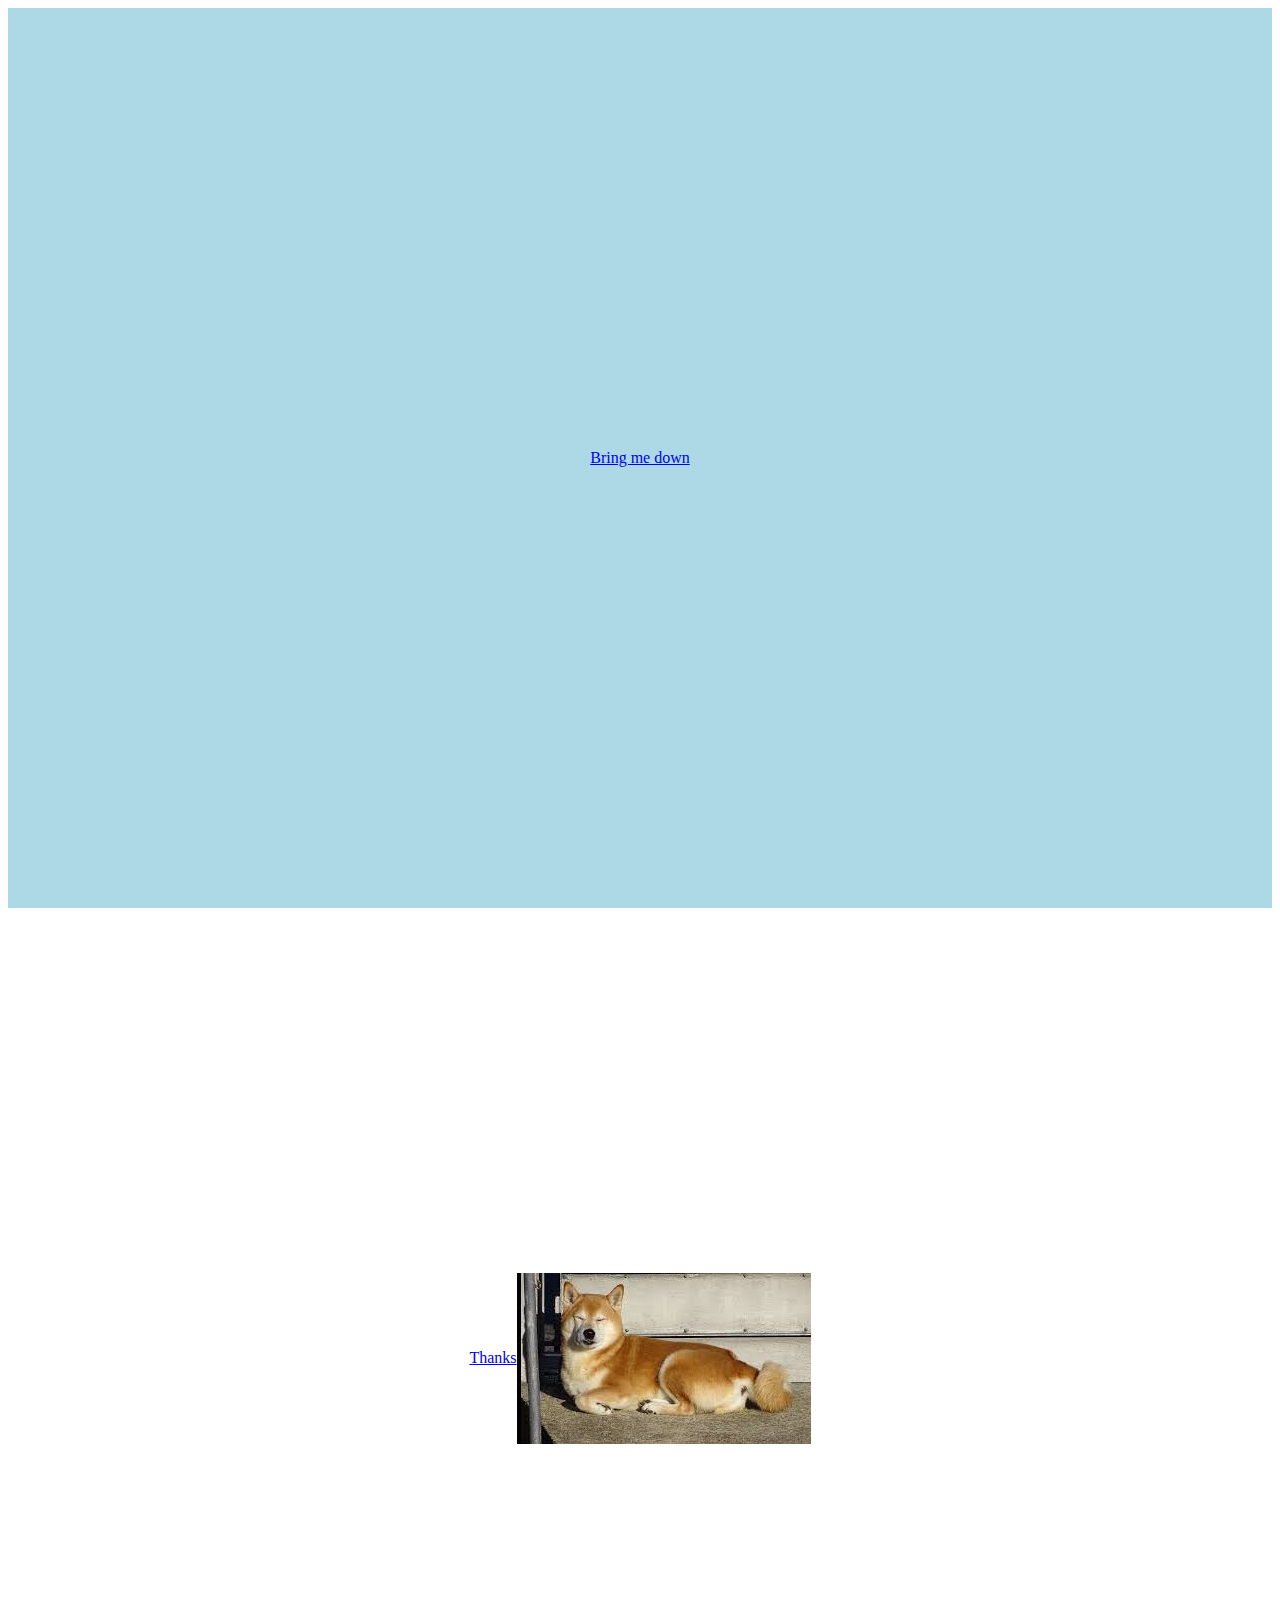
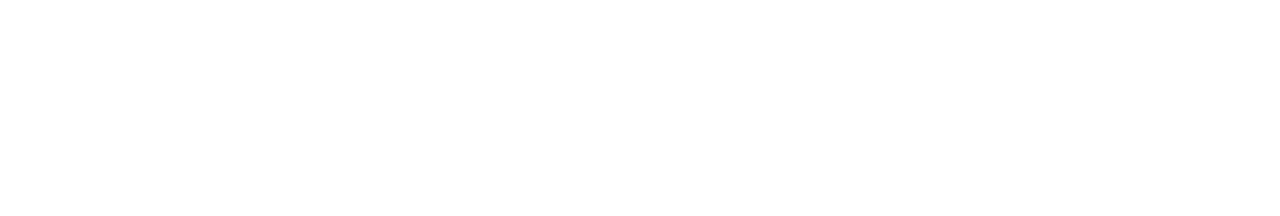
<file: smooth-scroll/index.html>
<!DOCTYPE html>
<html lang="en">
    <head>
    <meta charset="UTF-8">
    <meta name="viewport" content="width=device-width, initial-scale=1.0">
    <meta http-equiv="X-UA-Compatible" content="ie=edge">
    <link rel="stylesheet" href="style.css">
    <title>Smooth scroll</title>
</head>
<body>
    <div class="box1">
        <a href="#" class="section1">Bring me down</a>
    </div>
    <div class="box2">
        <a href="#" class="section2">Thanks</a>
        <img src="shiba.jpeg" alt="">
    </div>

    <script src="app.js"></script>
</body>
</html>
</file>
<file: smooth-scroll/style.css>
.box1,
.box2{
    height: 100vh;
    display: flex;
    justify-content: center;
    align-items: center;
    
}

.box1 {
    background-color: lightblue;
    justify-content: space-around;

}
</file>
